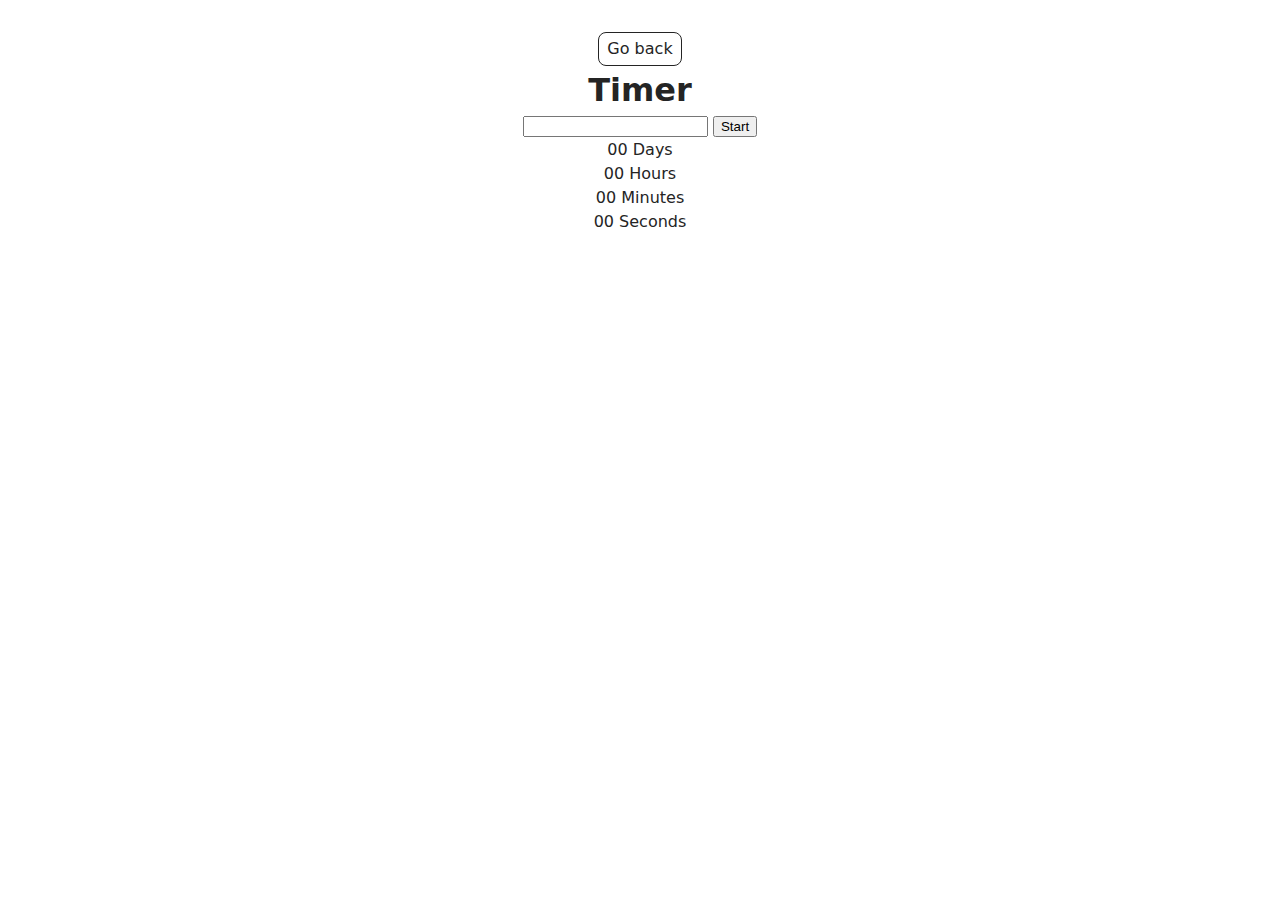
<file: src/1-timer.html>
<!DOCTYPE html>
<html lang="en">

<head>
  <meta charset="UTF-8" />
  <meta http-equiv="X-UA-Compatible" content="IE=edge" />
  <meta name="viewport" content="width=device-width, initial-scale=1.0" />
  <title>Timer</title>
  <link rel="stylesheet" href="./css/styles.css" />
</head>

<body>
  <main>
    <div class="container">
      <a class="back-link" href="./index.html">Go back</a>
      <h1 class="main-title">Timer</h1>
    </div>

    <div class="one-timer">
      <div>
        <input type="text" id="datetime-picker" />
        <button type="button" data-start>Start</button>
      </div>
      <div class="timer">
        <div class="field">
          <span class="value" data-days>00</span>
          <span class="label">Days</span>
        </div>
        <div class="field">
          <span class="value" data-hours>00</span>
          <span class="label">Hours</span>
        </div>
        <div class="field">
          <span class="value" data-minutes>00</span>
          <span class="label">Minutes</span>
        </div>
        <div class="field">
          <span class="value" data-seconds>00</span>
          <span class="label">Seconds</span>
        </div>
      </div>
    </div>

  </main>
  <script type="module" src="./js/1-timer.js"></script>
</body>

</html>
</file>
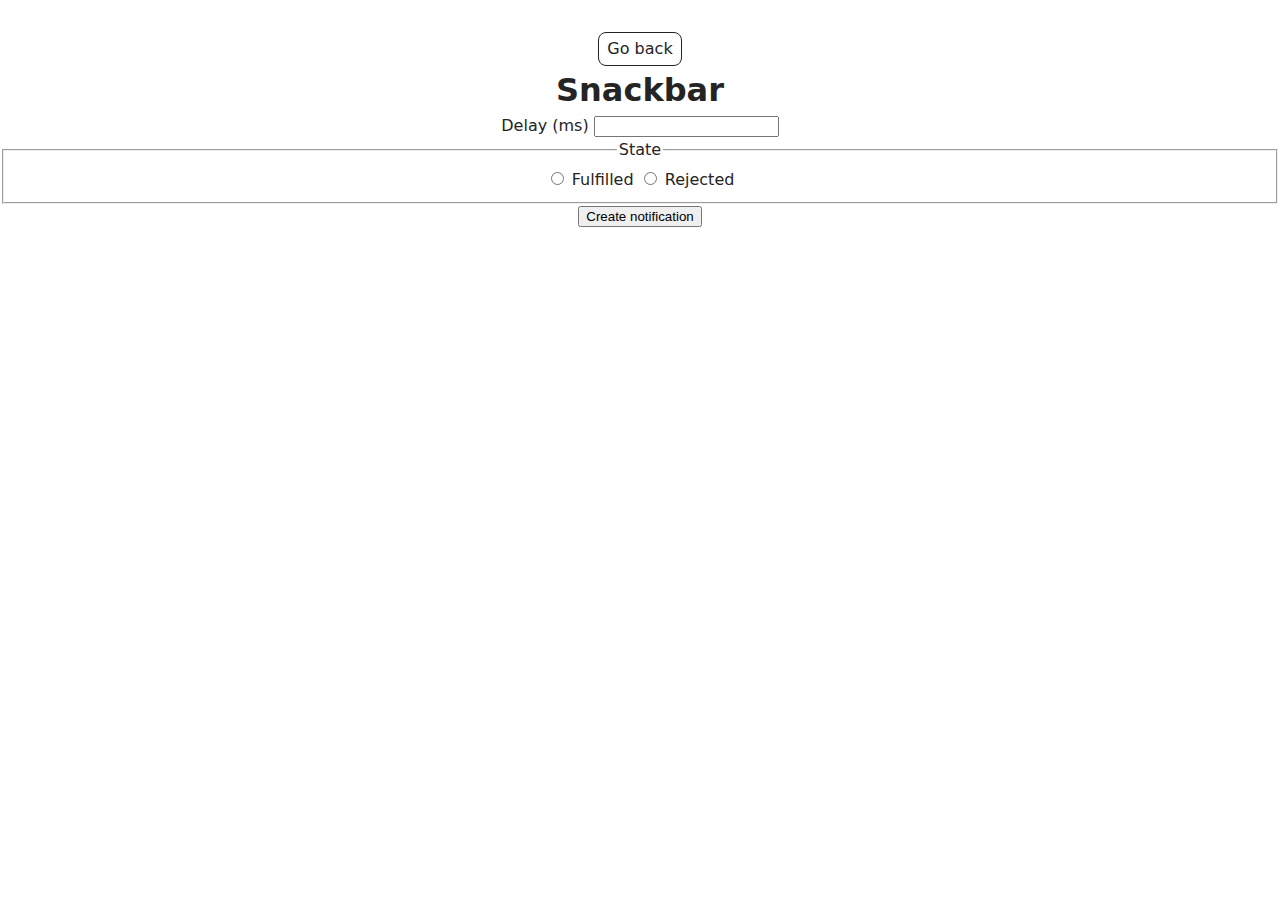
<file: src/2-snackbar.html>
<!DOCTYPE html>
<html lang="en">

<head>
  <meta charset="UTF-8" />
  <meta http-equiv="X-UA-Compatible" content="IE=edge" />
  <meta name="viewport" content="width=device-width, initial-scale=1.0" />
  <title>Page 3</title>
  <link rel="stylesheet" href="./css/styles.css" />
</head>

<body>
  <main>
    <div class="container">
      <a class="back-link" href="./index.html">Go back</a>
      <h1 class="main-title">
        Snackbar
      </h1>
    </div>
    <form class="form">
      <label class="delay">
        Delay (ms)
        <input type="number" name="delay" class="delay-input" required />
      </label>

      <fieldset class="field-state">
        <legend class="field-descr">State</legend>
        <label class="field-check">
          <input type="radio" name="state" value="fulfilled" required />
          Fulfilled
        </label>
        <label class="field-check">
          <input type="radio" name="state" value="rejected" required />
          Rejected
        </label>
      </fieldset>

      <button type="submit" class="create-btn">Create notification</button>
    </form>

  </main>
  <script type="module" src="./js/2-snackbar.js"></script>
</body>

</html>
</file>
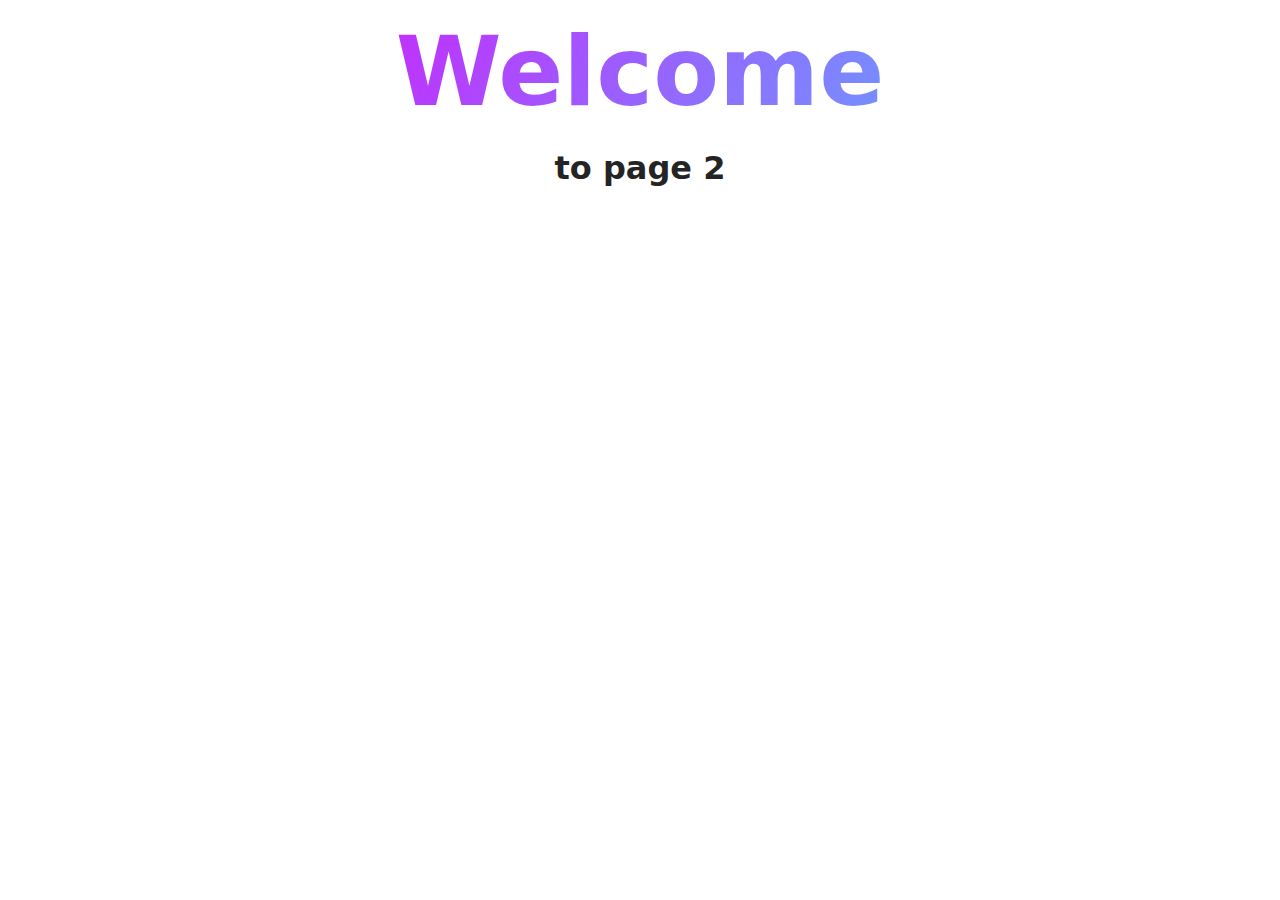
<file: src/page-2.html>
<!DOCTYPE html>
<html lang="en">
  <head>
    <meta charset="UTF-8" />
    <meta http-equiv="X-UA-Compatible" content="IE=edge" />
    <meta name="viewport" content="width=device-width, initial-scale=1.0" />
    <title>Page 2</title>
    <link rel="stylesheet" href="./css/styles.css" />
  </head>
  <body>
    <load
      src="./partials/header.html"
      icon-path="./img/sprite.svg#logo"
      highlight-act="active"
    />

    <main>
      <div class="container">
        <h1 class="main-title">
          <span class="main-title-gradient">Welcome</span> to page 2
        </h1>
        <load src="./partials/back-link.html" />
      </div>
    </main>

    <load src="./partials/footer.html" />
  </body>
</html>
</file>
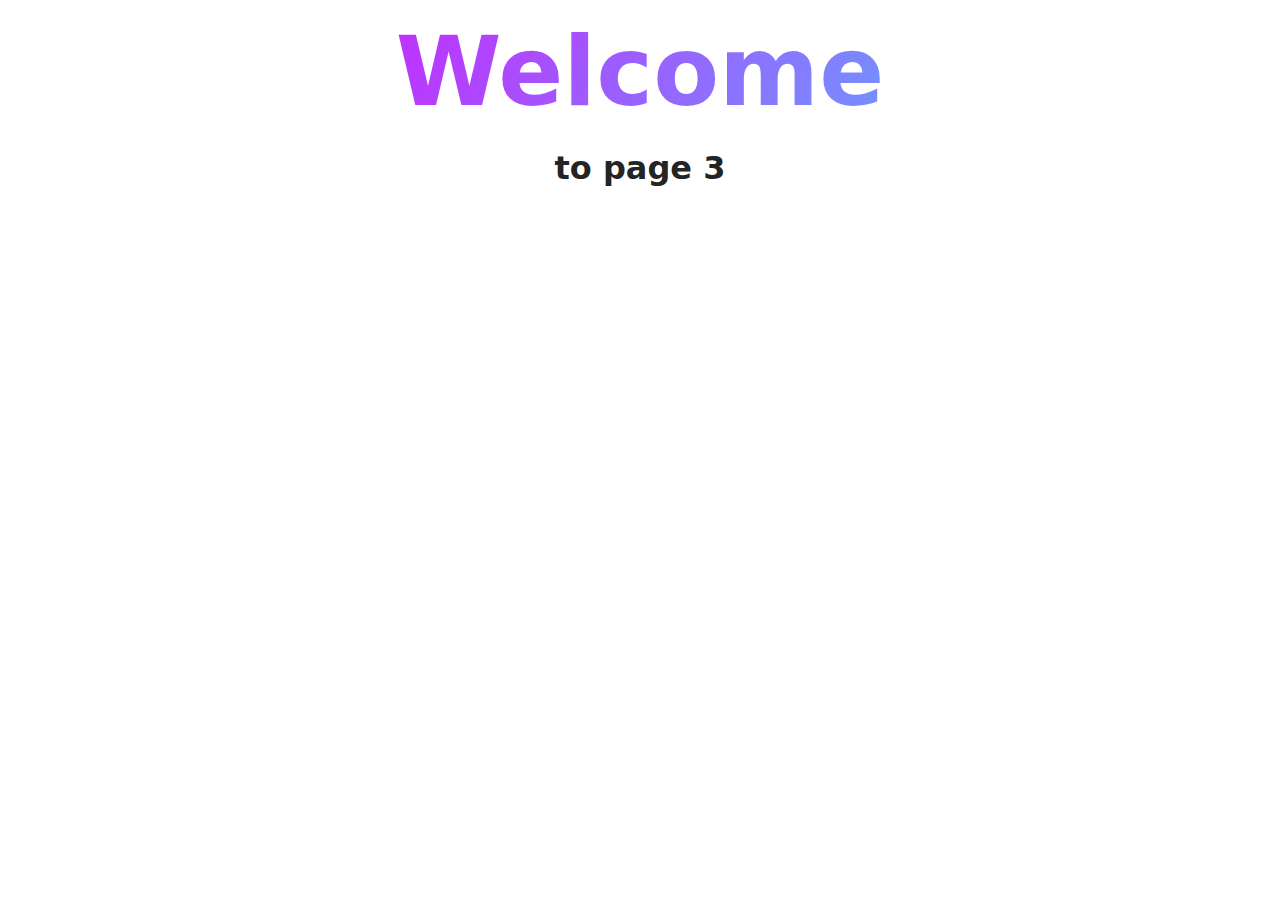
<file: src/page-3.html>
<!DOCTYPE html>
<html lang="en">
  <head>
    <meta charset="UTF-8" />
    <meta http-equiv="X-UA-Compatible" content="IE=edge" />
    <meta name="viewport" content="width=device-width, initial-scale=1.0" />
    <title>Page 3</title>
    <link rel="stylesheet" href="./css/styles.css" />
  </head>
  <body>
    <load
      src="./partials/header.html"
      icon-path="./img/sprite.svg#logo"
      highlight-curr="active"
    />

    <main>
      <div class="container">
        <h1 class="main-title">
          <span class="main-title-gradient">Welcome</span> to page 3
        </h1>
        <load src="./partials/back-link.html" />
      </div>
    </main>

    <load src="./partials/footer.html" />
  </body>
</html>
</file>
<file: src/css/styles.css>
/**
  |============================
  | include css partials with
  | default @import url()
  |============================
*/
/* Common styles */
@import url('./reset.css');
@import url('./base.css');
@import url('./container.css');
@import url('./animations.css');

/* Sections style */
@import url('./header.css');
@import url('./vite-promo.css');
@import url('./badges.css');
@import url('./back-link.css');
@import url('./footer.css');
</file>
